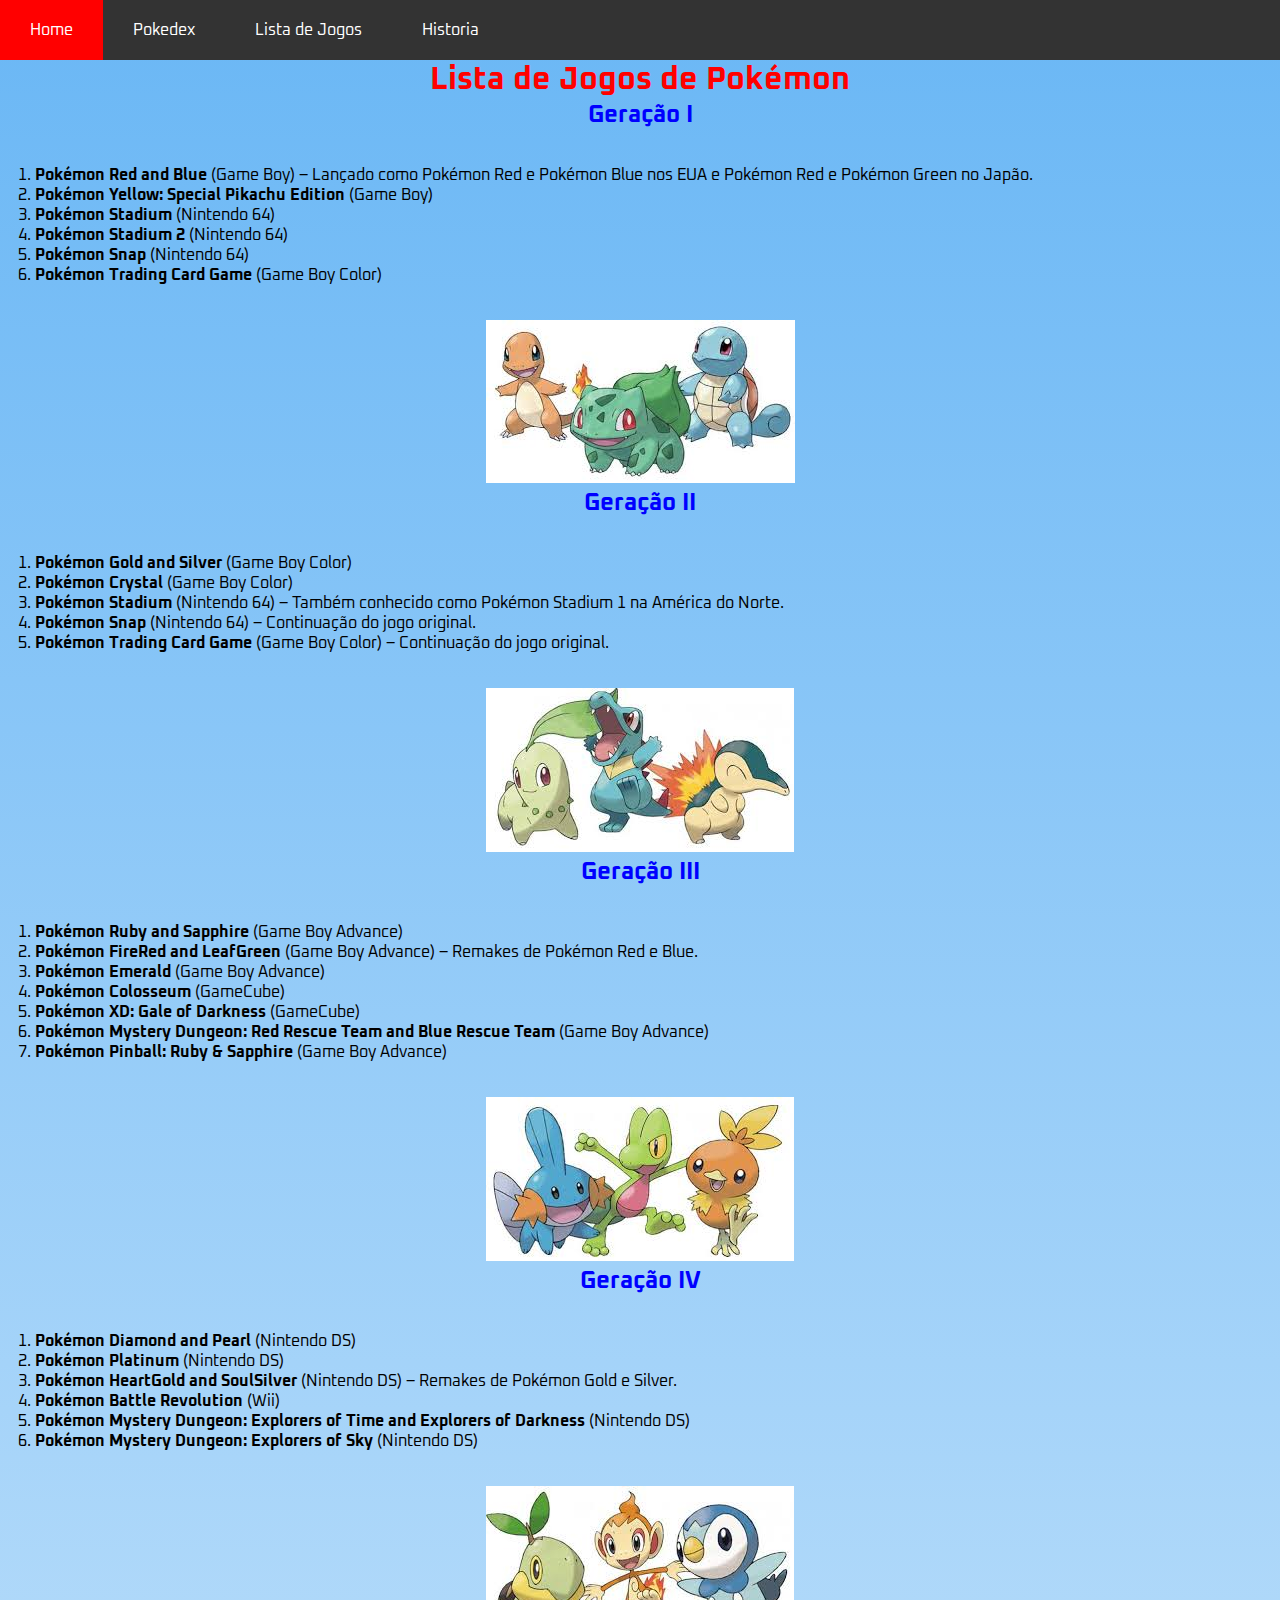
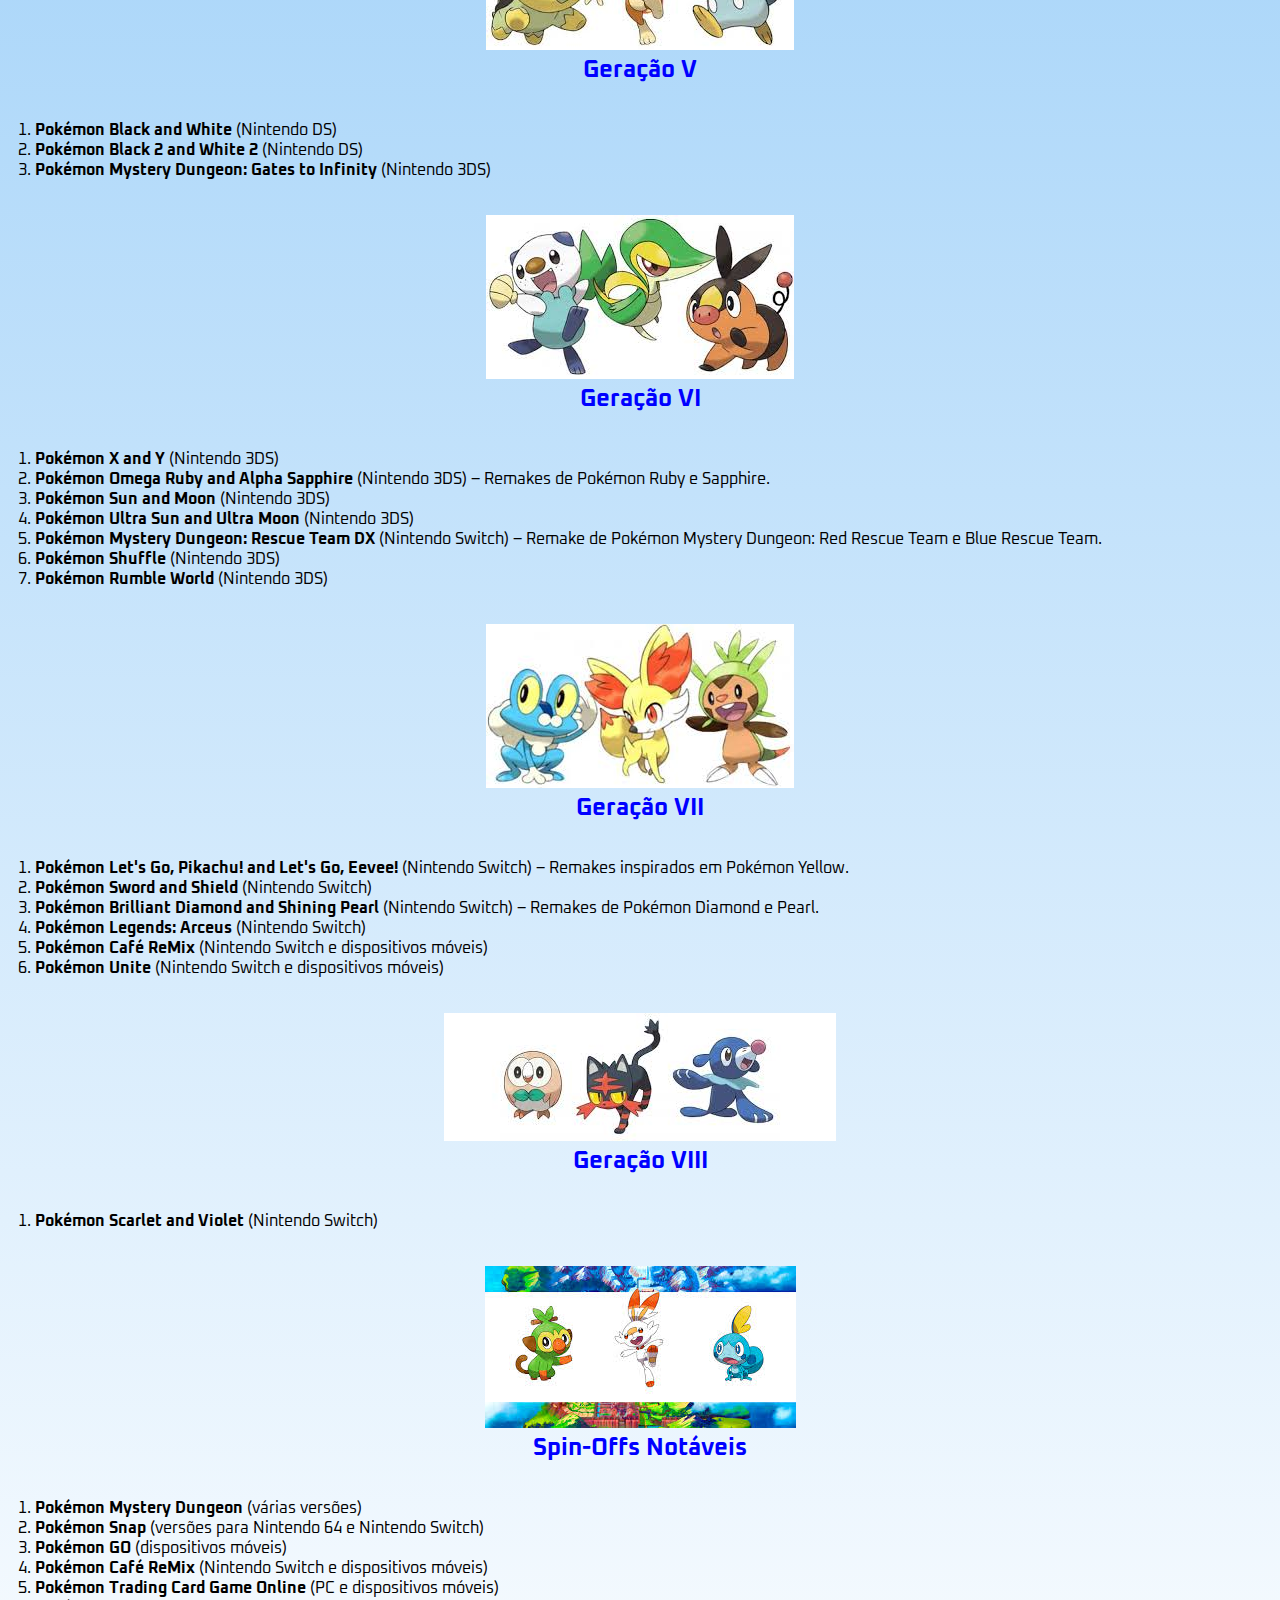
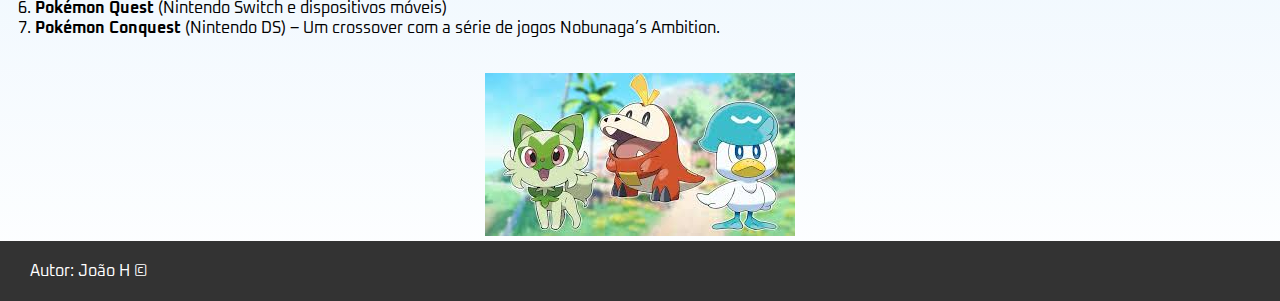
<file: jogos.html>
<!DOCTYPE html>
<html lang="en">
<head>
    <meta charset="UTF-8">
    <meta name="viewport" content="width=device-width, initial-scale=1.0">
    <link rel="icon" href="favicons/images.jfif">
   <link rel="stylesheet" href="CSS/style.css">
    <title>Lista de Jogos</title>
</head>

<body>
    <ul>
        <li><a href="index.html">Home</a></li>
        <li><a href="pokedex.html">Pokedex</a></li>
        <li><a href="jogos.html">Lista de Jogos</a></li>
        <li><a href="historia.html">Historia</a></li>
      </ul>

        <h1>Lista de Jogos de Pokémon</h1>
    
        <h2>Geração I</h2>
        <ol>
            <li><strong>Pokémon Red and Blue</strong> (Game Boy) – Lançado como Pokémon Red e Pokémon Blue nos EUA e Pokémon Red e Pokémon Green no Japão.</li>
            <li><strong>Pokémon Yellow: Special Pikachu Edition</strong> (Game Boy)</li>
            <li><strong>Pokémon Stadium</strong> (Nintendo 64)</li>
            <li><strong>Pokémon Stadium 2</strong> (Nintendo 64)</li>
            <li><strong>Pokémon Snap</strong> (Nintendo 64)</li>
            <li><strong>Pokémon Trading Card Game</strong> (Game Boy Color)</li>
        </ol>

        <img src="images/gen1.png" alt="">
    
        <h2>Geração II</h2>
        <ol>
            <li><strong>Pokémon Gold and Silver</strong> (Game Boy Color)</li>
            <li><strong>Pokémon Crystal</strong> (Game Boy Color)</li>
            <li><strong>Pokémon Stadium</strong> (Nintendo 64) – Também conhecido como Pokémon Stadium 1 na América do Norte.</li>
            <li><strong>Pokémon Snap</strong> (Nintendo 64) – Continuação do jogo original.</li>
            <li><strong>Pokémon Trading Card Game</strong> (Game Boy Color) – Continuação do jogo original.</li>
        </ol>
    
        <img src="images/gen2.png" alt="">

        <h2>Geração III</h2>
        <ol>
            <li><strong>Pokémon Ruby and Sapphire</strong> (Game Boy Advance)</li>
            <li><strong>Pokémon FireRed and LeafGreen</strong> (Game Boy Advance) – Remakes de Pokémon Red e Blue.</li>
            <li><strong>Pokémon Emerald</strong> (Game Boy Advance)</li>
            <li><strong>Pokémon Colosseum</strong> (GameCube)</li>
            <li><strong>Pokémon XD: Gale of Darkness</strong> (GameCube)</li>
            <li><strong>Pokémon Mystery Dungeon: Red Rescue Team and Blue Rescue Team</strong> (Game Boy Advance)</li>
            <li><strong>Pokémon Pinball: Ruby & Sapphire</strong> (Game Boy Advance)</li>
        </ol>

        <img src="images/gen3.jfif" alt="">
    
        <h2>Geração IV</h2>
        <ol>
            <li><strong>Pokémon Diamond and Pearl</strong> (Nintendo DS)</li>
            <li><strong>Pokémon Platinum</strong> (Nintendo DS)</li>
            <li><strong>Pokémon HeartGold and SoulSilver</strong> (Nintendo DS) – Remakes de Pokémon Gold e Silver.</li>
            <li><strong>Pokémon Battle Revolution</strong> (Wii)</li>
            <li><strong>Pokémon Mystery Dungeon: Explorers of Time and Explorers of Darkness</strong> (Nintendo DS)</li>
            <li><strong>Pokémon Mystery Dungeon: Explorers of Sky</strong> (Nintendo DS)</li>
        </ol>

        <img src="images/gen4.jfif" alt="">
    
        <h2>Geração V</h2>
        <ol>
            <li><strong>Pokémon Black and White</strong> (Nintendo DS)</li>
            <li><strong>Pokémon Black 2 and White 2</strong> (Nintendo DS)</li>
            <li><strong>Pokémon Mystery Dungeon: Gates to Infinity</strong> (Nintendo 3DS)</li>
        </ol>

        <img src="images/gen5.jfif" alt="">
    
        <h2>Geração VI</h2>
        <ol>
            <li><strong>Pokémon X and Y</strong> (Nintendo 3DS)</li>
            <li><strong>Pokémon Omega Ruby and Alpha Sapphire</strong> (Nintendo 3DS) – Remakes de Pokémon Ruby e Sapphire.</li>
            <li><strong>Pokémon Sun and Moon</strong> (Nintendo 3DS)</li>
            <li><strong>Pokémon Ultra Sun and Ultra Moon</strong> (Nintendo 3DS)</li>
            <li><strong>Pokémon Mystery Dungeon: Rescue Team DX</strong> (Nintendo Switch) – Remake de Pokémon Mystery Dungeon: Red Rescue Team e Blue Rescue Team.</li>
            <li><strong>Pokémon Shuffle</strong> (Nintendo 3DS)</li>
            <li><strong>Pokémon Rumble World</strong> (Nintendo 3DS)</li>
        </ol>

        <img src="images/gen6.jfif" alt="">
    
        <h2>Geração VII</h2>
        <ol>
            <li><strong>Pokémon Let's Go, Pikachu! and Let's Go, Eevee!</strong> (Nintendo Switch) – Remakes inspirados em Pokémon Yellow.</li>
            <li><strong>Pokémon Sword and Shield</strong> (Nintendo Switch)</li>
            <li><strong>Pokémon Brilliant Diamond and Shining Pearl</strong> (Nintendo Switch) – Remakes de Pokémon Diamond e Pearl.</li>
            <li><strong>Pokémon Legends: Arceus</strong> (Nintendo Switch)</li>
            <li><strong>Pokémon Café ReMix</strong> (Nintendo Switch e dispositivos móveis)</li>
            <li><strong>Pokémon Unite</strong> (Nintendo Switch e dispositivos móveis)</li>
        </ol>

        <img src="images/gen7.jfif" alt="">
    
        <h2>Geração VIII</h2>
        <ol>
            <li><strong>Pokémon Scarlet and Violet</strong> (Nintendo Switch)</li>
        </ol>
    
        <img src="images/gen 8.jfif" alt="">

        <h2>Spin-Offs Notáveis</h2>
        <ol>
            <li><strong>Pokémon Mystery Dungeon</strong> (várias versões)</li>
            <li><strong>Pokémon Snap</strong> (versões para Nintendo 64 e Nintendo Switch)</li>
            <li><strong>Pokémon GO</strong> (dispositivos móveis)</li>
            <li><strong>Pokémon Café ReMix</strong> (Nintendo Switch e dispositivos móveis)</li>
            <li><strong>Pokémon Trading Card Game Online</strong> (PC e dispositivos móveis)</li>
            <li><strong>Pokémon Quest</strong> (Nintendo Switch e dispositivos móveis)</li>
            <li><strong>Pokémon Conquest</strong> (Nintendo DS) – Um crossover com a série de jogos Nobunaga’s Ambition.</li>
        </ol>

        <img src="images/gen9.jfif" alt="">
    
</body>
<footer>
    <p>Autor: João H &copy;<br>
   
  </footer>
</html>
</file>
<file: CSS/style.css>
@import url('https://fonts.googleapis.com/css2?family=Oxanium:wght@300;400;500;600;700;800&display=swap');

* {
  margin: 0;
  padding: 0;
  box-sizing: border-box;
  font-family: 'Oxanium', cursive;
}

body {
  text-align: center;
  background: linear-gradient(to bottom, #6ab7f5, #fff);
  min-height: 100vh;

  ul {
    list-style-type: none;
    margin: 0;
    padding: 0;
    overflow: hidden;
    background-color: #333;
  }
  
  li {
    float: left;
  }
  
  li a {
    display: block;
    color: white;
    text-align: center;
    padding: 20px 30px;
    text-decoration: none;
  
  }
  
  li a:hover {
    background-color:red;
  }

}
footer {
  display: flex;
  background-color: #333;
  text-align: center;
  color: rgb(255, 255, 255);
  padding: 20px 30px;
}
main {
  display: inline-block;
  margin-top: 2%;
  padding: 15px;
  position: relative;
}
  

  li a:hover {
    background-color:red;
  }

ol{
display: flex;
flex-direction: column;
color: black;
font-style: unset;
text-align: left;
padding: 20px 20px;
text-decoration: none;
margin: 15px;
  
}

h1 {
  color: red;
 
}

h2{
  color:blue;
  
}
h3{
    color: green;
   
  }
h4{
    color: yellow;
   
  }

div {
  background-color: blue;
  color: white;
}
</file>
